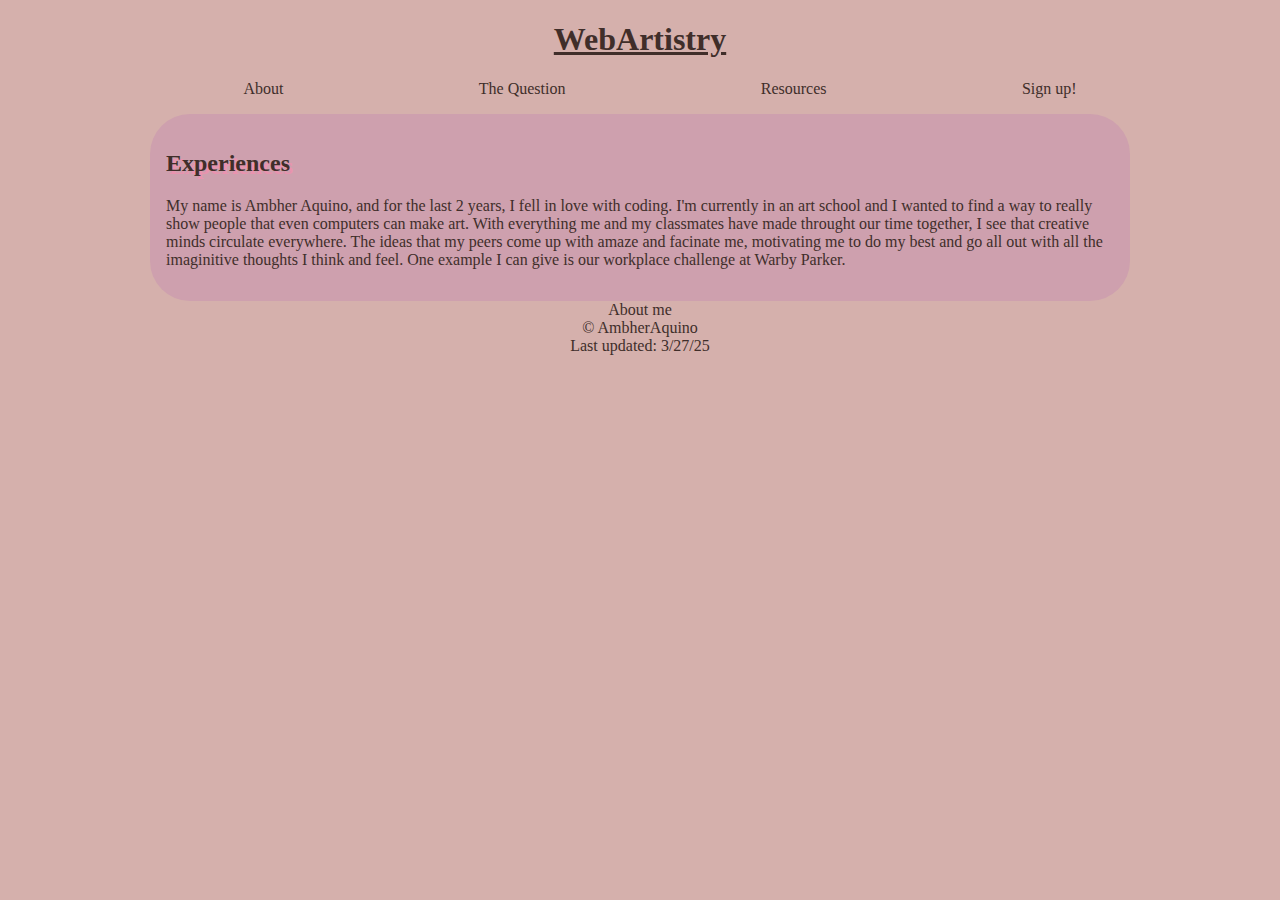
<file: aboutme.html>
<!DOCTYPE html>
<html lang="en">
<head>
    <meta charset="UTF-8">
    <meta name="viewport" content="width=device-width, initial-scale=1.0">
    <title>Document</title>
    <link rel="stylesheet" href="style.css">
</head>
<body>
    <header>
        <h1>WebArtistry</h1>
        <nav>
            <ul>
                <li><a href="index.html">About</a></li>
                <li><a href="question.html">The Question</a></li>
                <li><a href="resource.html">Resources</a></li>
                <li><a href="form.html">Sign up!</a></li>
            </ul>
        </nav>
    </header>
    <main>
        <article>
            <h2>Experiences</h2>
            <p>My name is Ambher Aquino, and for the last 2 years, I fell in love
                 with coding. I'm currently in an art school and I wanted to find
                  a way to really show people that even computers can make art. 
                  With everything me and my classmates have made throught our 
                  time together, I see that creative minds circulate everywhere.
                The ideas that my peers come up with amaze and facinate me, 
                motivating me to do my best and go all out with all the imaginitive
                 thoughts I think and feel. One example I can give is our 
                 workplace challenge at <a href="https://www.warbyparker.com/", id="Glasses">
                    Warby Parker</a>.</p>
        </article>
    </main>
    <footer>
        <a href="aboutme.html" id="me">About me</a>
        <br>
        &copy AmbherAquino
        <br>
        Last updated: 3/27/25
    </footer>
</body>
</html>
</file>
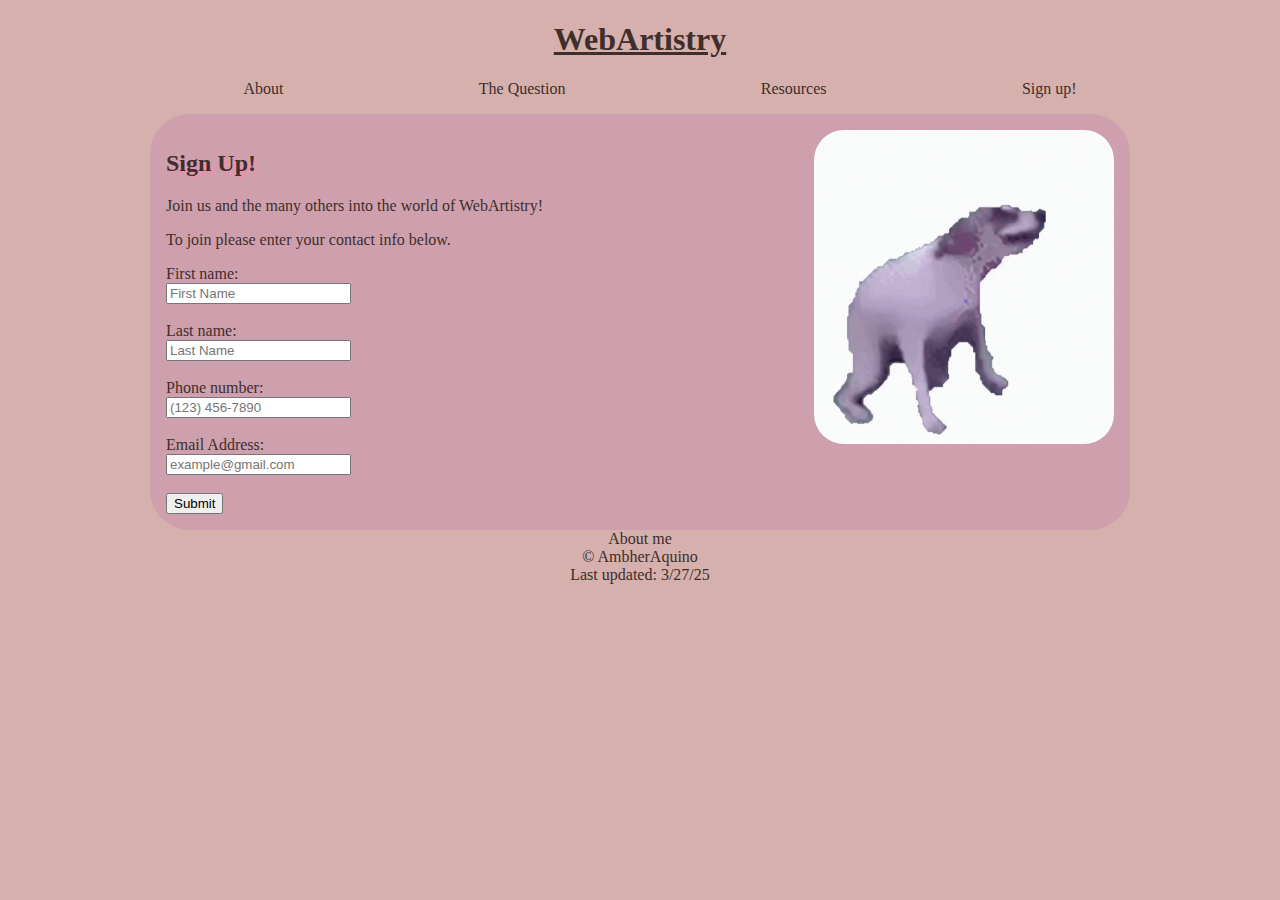
<file: form.html>
<!DOCTYPE html>
<html lang="en">
<head>
    <meta charset="UTF-8">
    <meta name="viewport" content="width=device-width, initial-scale=1.0">
    <title>Sign up</title>
    <link rel="stylesheet" href="style.css">
</head>
<body>
    <header>
        <h1>WebArtistry</h1>
        <nav>
            <ul>
                <li><a href="index.html">About</a></li>
                <li><a href="question.html">The Question</a></li>
                <li><a href="resource.html">Resources</a></li>
                <li><a href="form.html">Sign up!</a></li>
            </ul>
        </nav>
    </header>
    <main>
        <article><img src="img/dancing doggy.gif" alt="dancing doggy" id="dancingdog">
            <h2>Sign Up!</h2>
            
            <p>Join us and the many others into the world of WebArtistry!</p>
            <p>To join please enter your contact info below.</p>
            <form>
                <label for="fname">First name:</label><br>
                <input type="text" id="fname" name="fname" placeholder="First Name"><br><br>
                <label for="lname">Last name:</label><br>
                <input type="text" id="lname" name="lname" placeholder="Last Name"><br><br>
                <label for="phone">Phone number:</label><br>
                <input type="tel" id="phone" name="phone" placeholder="(123) 456-7890" pattern="[0-9]{3}-[0-9]{3}-[0-9]{4}"><br><br>
                <label for="email">Email Address:</label><br>
                <input type="email" id="email" name="email" placeholder="example@gmail.com"><br><br>
                <input type="submit" value="Submit">
            </form>
        </article>
    </main>
    <footer>
        <a href="aboutme.html" id="me">About me</a>
        <br>
        &copy AmbherAquino
        <br>
        Last updated: 3/27/25
    </footer>
</body>
</html>
</file>
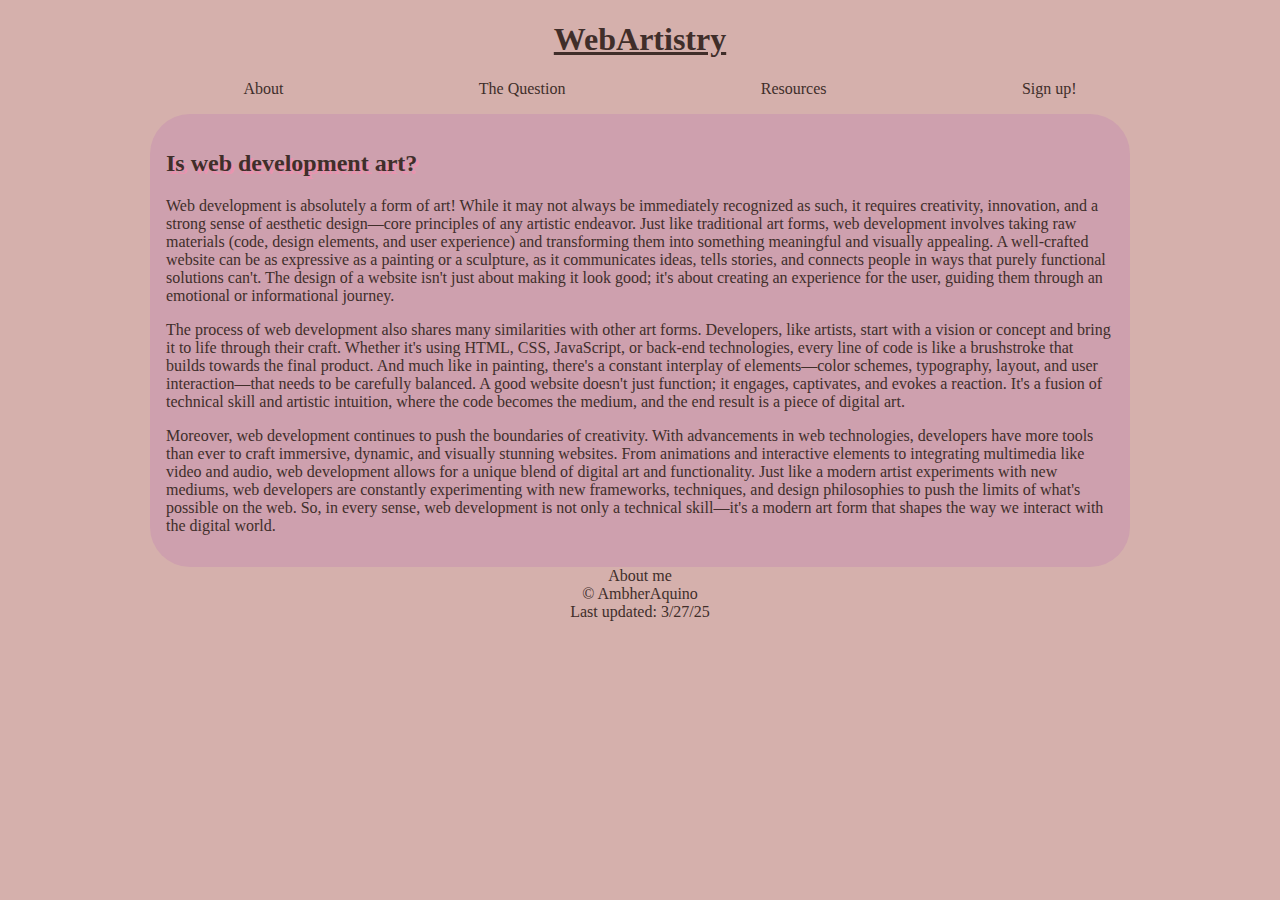
<file: question.html>
<!DOCTYPE html>
<html lang="en">
<head>
    <meta charset="UTF-8">
    <meta name="viewport" content="width=device-width, initial-scale=1.0">
    <title>web=art?</title>
    <link rel="stylesheet" href="style.css">
</head>
<body>
    <header>
        <h1>WebArtistry</h1>
        <nav>
            <ul>
                <li><a href="index.html">About</a></li>
                <li><a href="question.html">The Question</a></li>
                <li><a href="resource.html">Resources</a></li>
                <li><a href="form.html">Sign up!</a></li>
            </ul>
        </nav>
    </header>
    <main>
        <article>
            <h2>Is web development art?</h2>
            <p>Web development is absolutely a form of art! While it may not 
                always be immediately recognized as such, it requires creativity, 
                innovation, and a strong sense of aesthetic design—core principles 
                of any artistic endeavor. Just like traditional art forms, web 
                development involves taking raw materials (code, design elements, 
                and user experience) and transforming them into something 
                meaningful and visually appealing. A well-crafted website can be 
                as expressive as a painting or a sculpture, as it communicates 
                ideas, tells stories, and connects people in ways that purely 
                functional solutions can't. The design of a website isn't just 
                about making it look good; it's about creating an experience for 
                the user, guiding them through an emotional or informational 
                journey.</p>

            <p>The process of web development also shares many similarities with 
                other art forms. Developers, like artists, start with a vision or 
                concept and bring it to life through their craft. Whether it's 
                using HTML, CSS, JavaScript, or back-end technologies, every line 
                of code is like a brushstroke that builds towards the final 
                product. And much like in painting, there's a constant interplay 
                of elements—color schemes, typography, layout, and user 
                interaction—that needs to be carefully balanced. A good website 
                doesn't just function; it engages, captivates, and evokes a 
                reaction. It's a fusion of technical skill and artistic intuition, 
                where the code becomes the medium, and the end result is a piece 
                of digital art.</p>
                
            <p>Moreover, web development continues to push the boundaries of 
                creativity. With advancements in web technologies, developers 
                have more tools than ever to craft immersive, dynamic, and 
                visually stunning websites. From animations and interactive 
                elements to integrating multimedia like video and audio, web 
                development allows for a unique blend of digital art and 
                functionality. Just like a modern artist experiments with new 
                mediums, web developers are constantly experimenting with new 
                frameworks, techniques, and design philosophies to push the 
                limits of what's possible on the web. So, in every sense, web 
                development is not only a technical skill—it's a modern art form 
                that shapes the way we interact with the digital world.</p>
        </article>
    </main>
    <footer>
        <a href="aboutme.html" id="me">About me</a>
        <br>
        &copy AmbherAquino
        <br>
        Last updated: 3/27/25
    </footer>
</body>
</html>
</file>
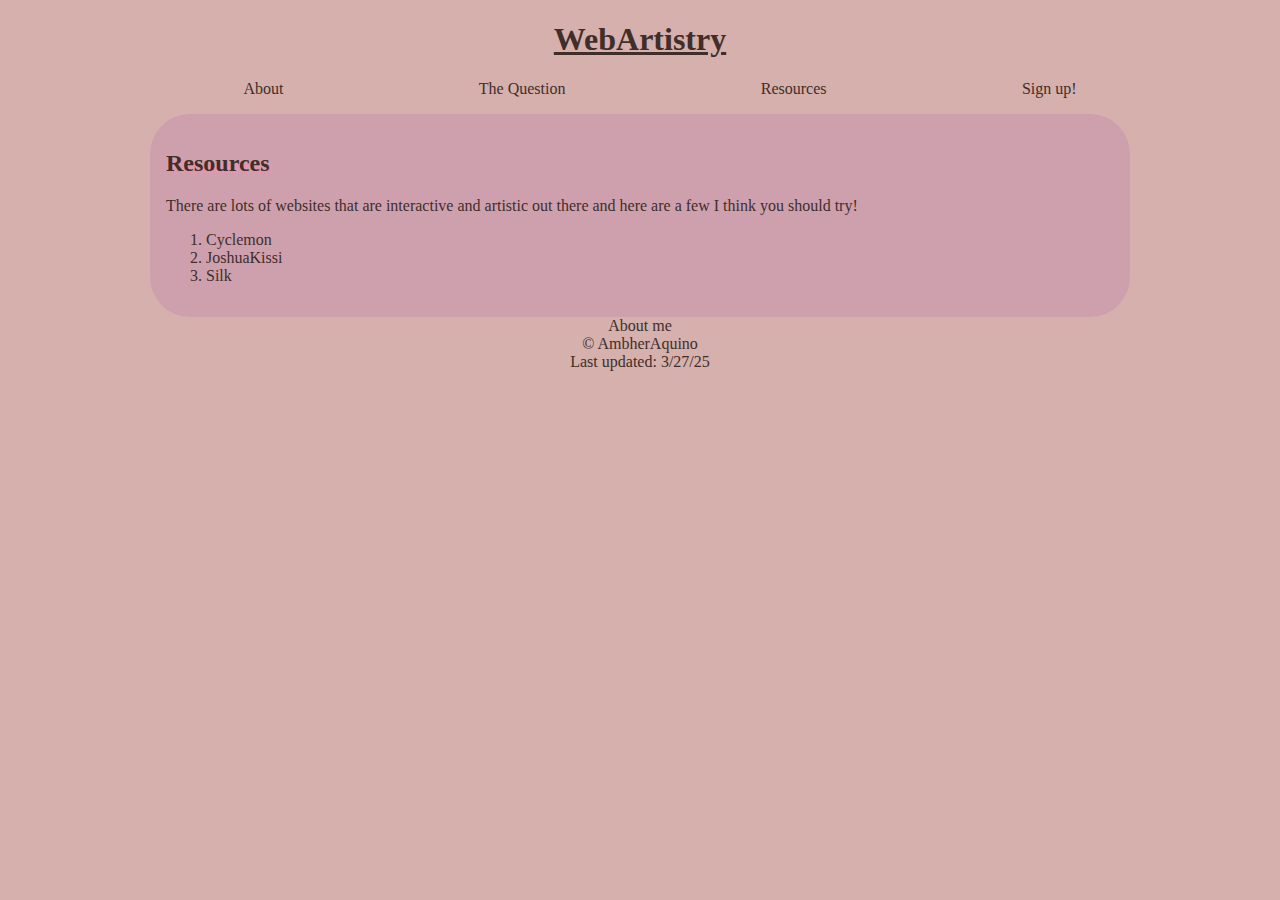
<file: resource.html>
<!DOCTYPE html>
<html lang="en">
<head>
    <meta charset="UTF-8">
    <meta name="viewport" content="width=device-width, initial-scale=1.0">
    <title>Document</title>
    <link rel="stylesheet" href="style.css">
</head>
<body>
    <header>
        <h1>WebArtistry</h1>
        <nav>
            <ul>
                <li><a href="index.html">About</a></li>
                <li><a href="question.html">The Question</a></li>
                <li><a href="resource.html">Resources</a></li>
                <li><a href="form.html">Sign up!</a></li>
            </ul>
        </nav>
    </header>
    <main>
        <article>
            <h2>Resources</h2>
            <p>There are lots of websites that are interactive and artistic out
                 there and here are a few I think you should try!</p>
            
            <ol>
                <li><a href="https://www.cyclemon.com/">Cyclemon</a></li>
                <li><a href="https://www.joshuakissi.com/">JoshuaKissi</a></li>
                <li><a href="http://weavesilk.com/">Silk</a></li>
            </ol>
        </article>
    </main>
    <footer>
        <a href="aboutme.html" id="me">About me</a>
        <br>
        &copy AmbherAquino
        <br>
        Last updated: 3/27/25
    </footer>
</body>
</html>
</file>
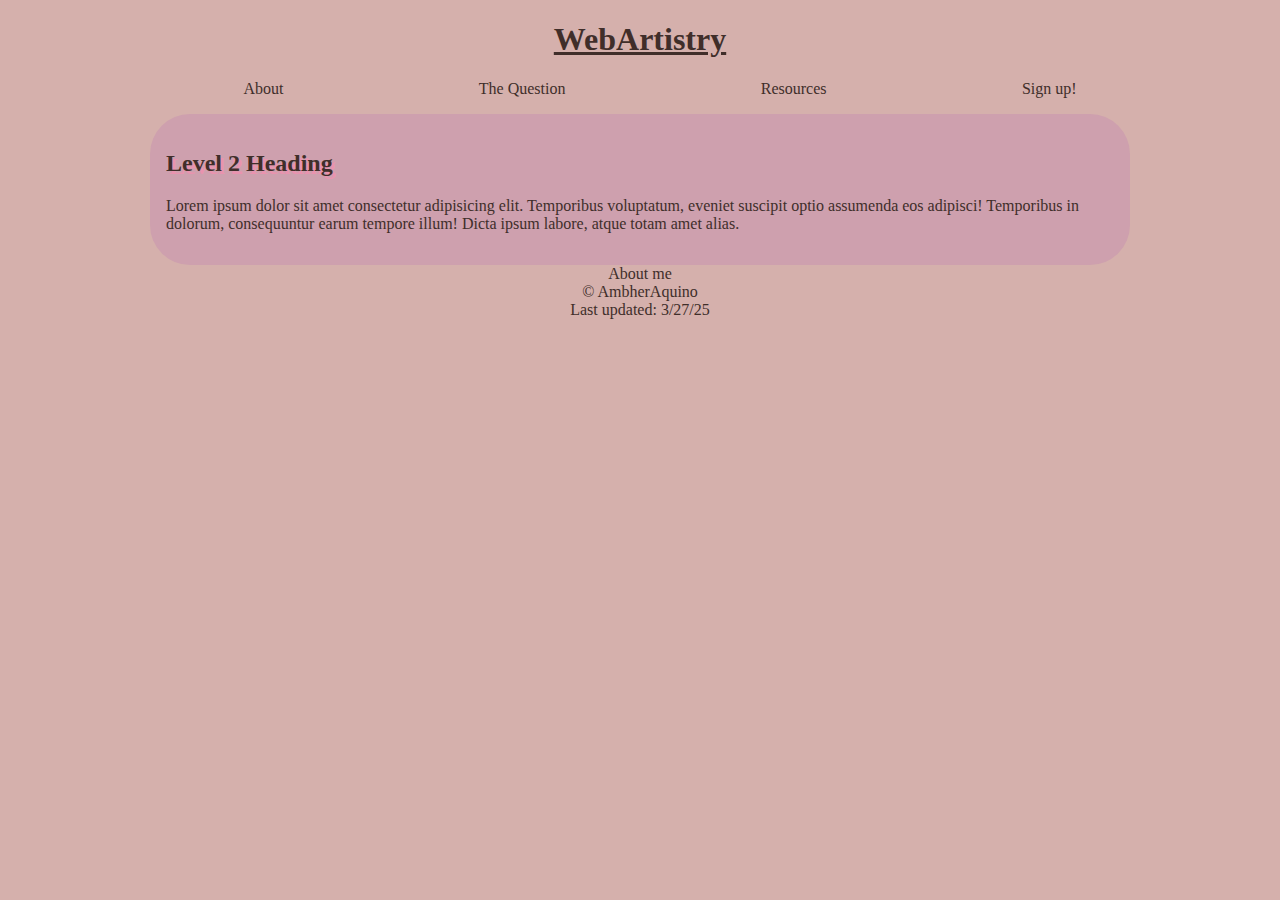
<file: template.html>
<!DOCTYPE html>
<html lang="en">
<head>
    <meta charset="UTF-8">
    <meta name="viewport" content="width=device-width, initial-scale=1.0">
    <title>Document</title>
    <link rel="stylesheet" href="style.css">
</head>
<body>
    <header>
        <h1>WebArtistry</h1>
        <nav>
            <ul>
                <li><a href="index.html">About</a></li>
                <li><a href="question.html">The Question</a></li>
                <li><a href="resource.html">Resources</a></li>
                <li><a href="form.html">Sign up!</a></li>
            </ul>
        </nav>
    </header>
    <main>
        <article>
            <h2>Level 2 Heading</h2>
            <p>Lorem ipsum dolor sit amet consectetur adipisicing elit. 
                Temporibus voluptatum, eveniet suscipit optio assumenda eos 
                adipisci! Temporibus in dolorum, consequuntur earum tempore 
                illum! Dicta ipsum labore, atque totam amet alias.</p>
        </article>
    </main>
    <footer>
        <a href="aboutme.html" id="me">About me</a>
        <br>
        &copy AmbherAquino
        <br>
        Last updated: 3/27/25
    </footer>
</body>
</html>
</file>
<file: style.css>
body{
    

    background-color: #D5B0AC;
    color: #402E2A;
    size: 100%;
    font-family: Georgia, 'Times New Roman', Times, serif;
}
h1{
    text-align: center;
    size: 160%;
    font-family: Lucida Handwriting, cursive;
    text-decoration: underline;
}

h2{
    size: 140%;
    text-align: left;
    text-shadow: 3px 3px rgb(233, 147, 175);
}

h3{
    size:120%
}

article{
    border-radius: 40px;
    background-color: #CEA0AE;
    width:75%;
    padding: 1em;
    size: 100%;
}

blockquote{
    text-align: center;
    font-style: italic;
    font-family: Brush Script MT, cursive;
    font-size: 25px;
}

main{
    display: flex;
    flex-direction: column;
    align-items: center;
}

footer{
    text-align: center;
    font-family: Lucida Handwriting, cursive;
}

ul{
    display: flex;
    flex-direction: row;
    justify-content: space-evenly;
    font-family: Lucida Handwriting, cursive;
}
ul li{
    float: left;
    list-style-type: none;
}

a{
    text-decoration: none;
    color: #402E2A;
}
li a:visited{
    color:#FFC300;
}
ul li a:hover{
    color:#9CD08F;
    text-shadow: 2px 2px black;
}
li a:active{
    color:#FF5733;
}

ol li a:hover{
    color:#FFC300;
}
img{
    float:right;
    width: 300px;
    border-radius: 30px;
}

#me:hover{
    color:rgb(243, 170, 170);
    text-shadow: 2px 2px rgb(238, 110, 110);
}

#Glasses:hover{
    color:rgb(74, 167, 253);
    text-shadow: 1px 1px blue;
}
</file>
